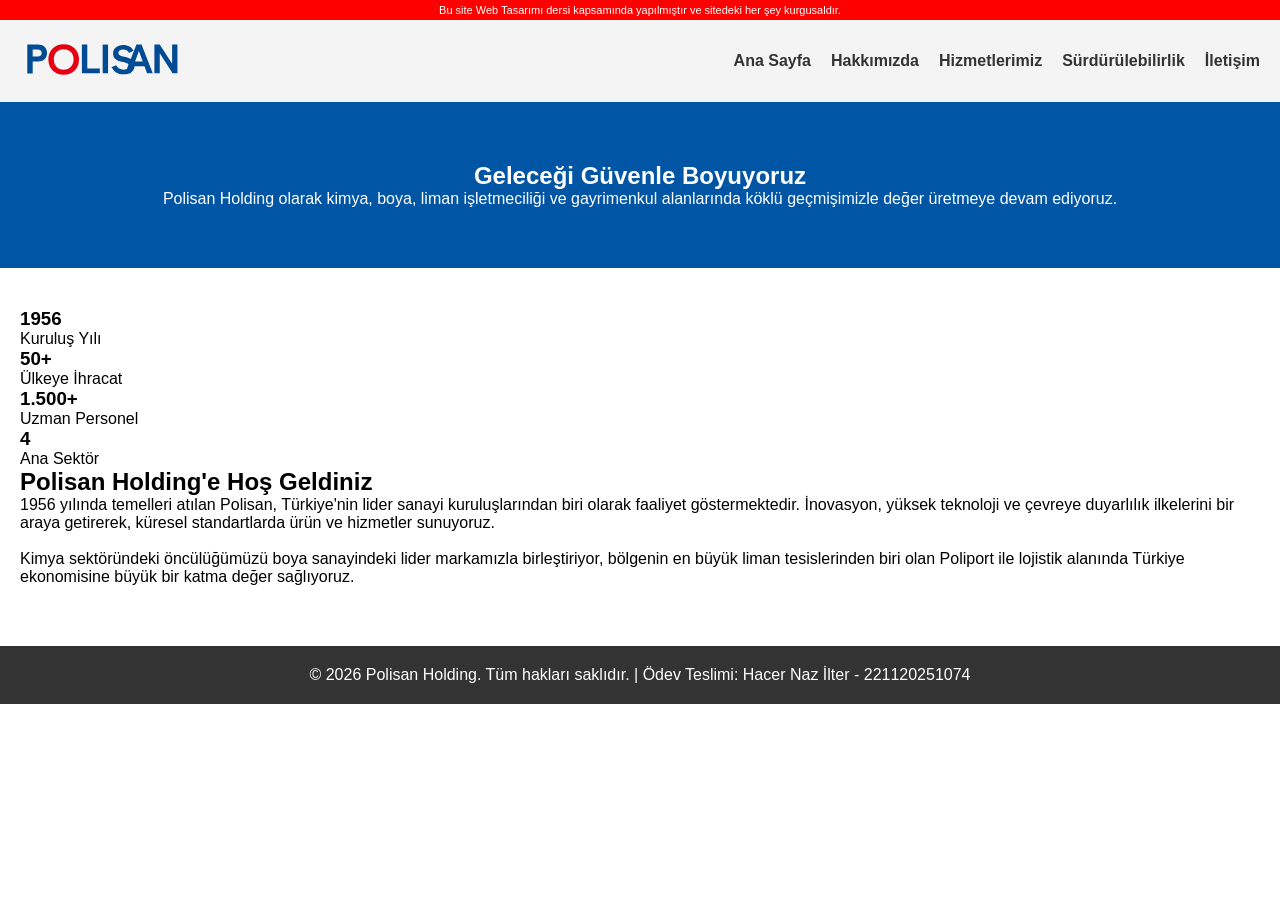
<file: index.html>
<!DOCTYPE html>
<html lang="tr">
<head>
    <meta charset="UTF-8">
    <meta name="viewport" content="width=device-width, initial-scale=1.0">
    <title>Polisan Holding - Ana Sayfa</title>
    <link rel="stylesheet" href="css/style.css">
</head>
<body>

    <div class="ust-uyari-bandi">
        Bu site Web Tasarımı dersi kapsamında yapılmıştır ve sitedeki her şey kurgusaldır.
    </div>

    <header>
        <div class="logo">
            <a href="index.html">
                <svg xmlns="http://www.w3.org/2000/svg" viewBox="0 0 550 110" style="height: 42px; width: auto; display: block;">
                    <path d="M19.1 12h27.4c15.1 0 24.3 8.3 24.3 22.1 0 14-9.2 22.3-24.3 22.3H33.2v31.3H19.1V12zm27 31.2c7.1 0 10.7-3.6 10.7-9.1 0-5.4-3.6-9.1-10.7-9.1H33.2v18.2h12.9z" fill="#004b93"/>
                    <path d="M74.3 51c0-23.4 16.5-39.9 40.2-39.9s40.1 16.5 40.1 39.9c0 23.4-16.4 40.1-40.1 40.1S74.3 74.4 74.3 51zm66.1 0c0-15.6-10.2-26.6-25.9-26.6-15.8 0-25.9 11-25.9 26.6 0 15.6 10.1 26.7 25.9 26.7 15.7 0 25.9-11.1 25.9-26.7z" fill="#e60012"/>
                    <path d="M162.1 12h14.1v62.4h32.9v12.7h-47V12z" fill="#004b93"/>
                    <path d="M216.5 12h14.1v75.1h-14.1V12z" fill="#004b93"/>
                    <path d="M239.1 71.4l12.7-5c3.6 6.8 10.3 11.5 20.3 11.5 8.9 0 13.9-4 13.9-9.5 0-6.1-5.2-8.5-16.8-11-15.1-3.3-25.4-8.3-25.4-22.3 0-12.7 10.7-22 26.2-22 13.3 0 22.6 5.8 27.2 14.8l-11.7 5.9c-3.1-6.1-8.5-8.6-15.5-8.6-7.9 0-12.2 3.8-12.2 8.7 0 5.4 4.5 7.4 15.7 9.8 16.5 3.5 26.5 8.9 26.5 22.9 0 14.1-11 23.3-28.4 23.3-16 0-26.4-7.8-30.6-17.5z" fill="#004b93"/>
                    <path d="M305 12h13.3l29.4 75.1h-14.9l-6.8-18.2h-29.4l-6.8 18.2h-14.4L305 12zm16.5 44.5l-10.1-27.4-10.1 27.4h20.2z" fill="#004b93"/>
                    <path d="M352 12h13.9l32.5 50.1V12h13.9v75.1h-12.7L366 35v52.1H352V12z" fill="#004b93"/>
                </svg>
            </div>
        </div>
        <nav>
            <ul>
                <li><a href="index.html">Ana Sayfa</a></li>
                <li><a href="hakkimizda.html">Hakkımızda</a></li>
                <li><a href="hizmetler.html">Hizmetlerimiz</a></li>
                <li><a href="surdurulebilirlik.html">Sürdürülebilirlik</a></li>
                <li><a href="iletisim.html">İletişim</a></li>
            </ul>
        </nav>
    </header>

    <section class="hero">
        <h1>Geleceği Güvenle Boyuyoruz</h1>
        <p>Polisan Holding olarak kimya, boya, liman işletmeciliği ve gayrimenkul alanlarında köklü geçmişimizle değer üretmeye devam ediyoruz.</p>
    </section>

    <main>
        <div class="sayac-paneli">
            <div class="sayac-kart">
                <h3>1956</h3>
                <p>Kuruluş Yılı</p>
            </div>
            <div class="sayac-kart">
                <h3>50+</h3>
                <p>Ülkeye İhracat</p>
            </div>
            <div class="sayac-kart">
                <h3>1.500+</h3>
                <p>Uzman Personel</p>
            </div>
            <div class="sayac-kart">
                <h3>4</h3>
                <p>Ana Sektör</p>
            </div>
        </div>

        <div class="Icerik-kutusu">
            <h2>Polisan Holding'e Hoş Geldiniz</h2>
            <p>1956 yılında temelleri atılan Polisan, Türkiye'nin lider sanayi kuruluşlarından biri olarak faaliyet göstermektedir. İnovasyon, yüksek teknoloji ve çevreye duyarlılık ilkelerini bir araya getirerek, küresel standartlarda ürün ve hizmetler sunuyoruz.</p>
            <br>
            <p>Kimya sektöründeki öncülüğümüzü boya sanayindeki lider markamızla birleştiriyor, bölgenin en büyük liman tesislerinden biri olan Poliport ile lojistik alanında Türkiye ekonomisine büyük bir katma değer sağlıyoruz.</p>
        </div>
    </main>

    <footer>
        <p>&copy; 2026 Polisan Holding. Tüm hakları saklıdır. | Ödev Teslimi: Hacer Naz İlter - 221120251074</p>
    </footer>

</body>
</html>
</file>
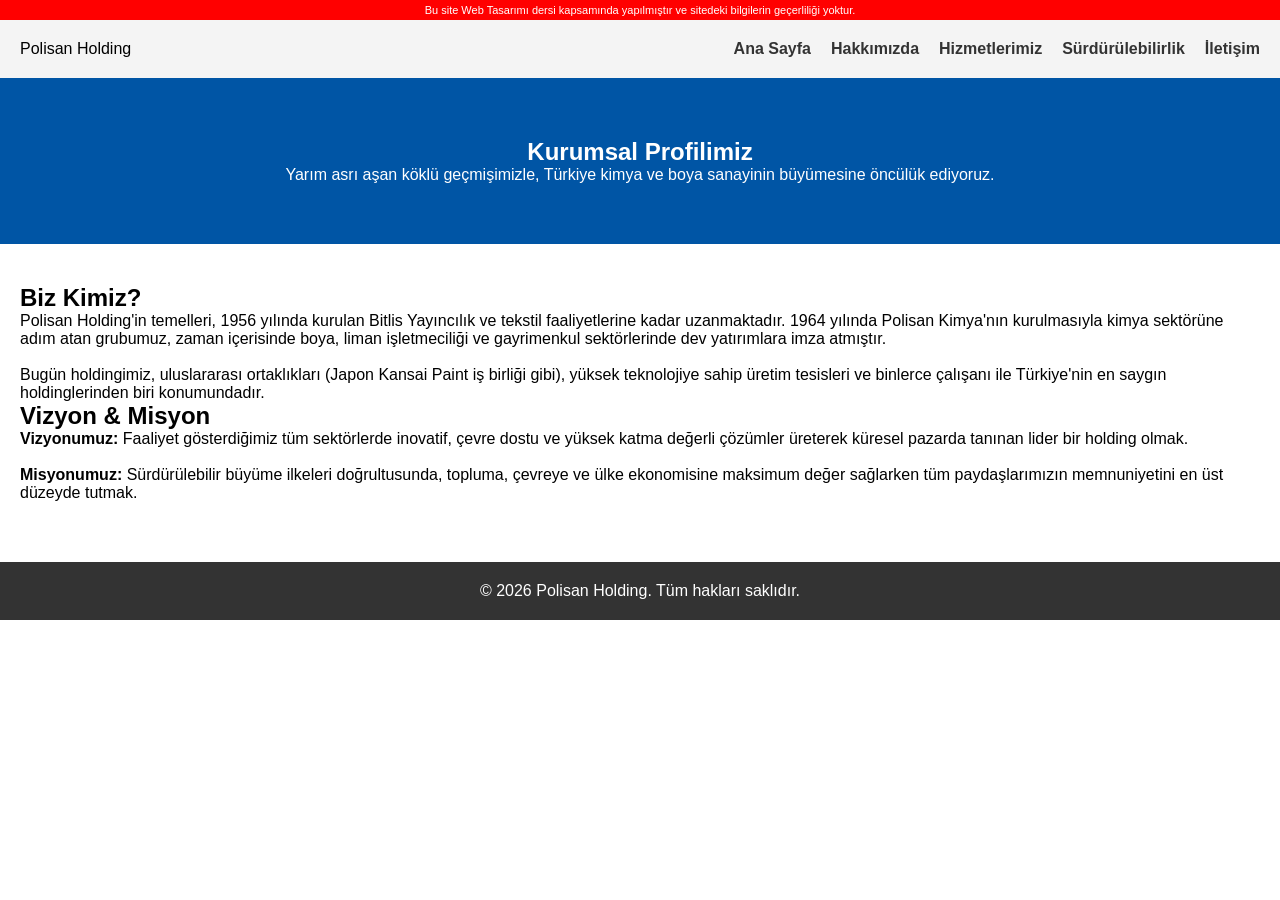
<file: hakkimizda.html>
<!DOCTYPE html>
<html lang="tr">
<head>
    <meta charset="UTF-8">
    <meta name="viewport" content="width=device-width, initial-scale=1.0">
    <title>Polisan Holding - Hakkımızda</title>
    <link rel="stylesheet" href="css/style.css">
</head>
<body>

    <div class="ust-uyari-bandi">
        Bu site Web Tasarımı dersi kapsamında yapılmıştır ve sitedeki bilgilerin geçerliliği yoktur.
    </div>

    <header>
        <div class="logo">Polisan Holding</div>
        <nav>
            <ul>
                <li><a href="index.html">Ana Sayfa</a></li>
                <li><a href="hakkimizda.html">Hakkımızda</a></li>
                <li><a href="hizmetler.html">Hizmetlerimiz</a></li>
                <li><a href="surdurulebilirlik.html">Sürdürülebilirlik</a></li>
                <li><a href="iletisim.html">İletişim</a></li>
            </ul>
        </nav>
    </header>

    <section class="hero">
        <h1>Kurumsal Profilimiz</h1>
        <p>Yarım asrı aşan köklü geçmişimizle, Türkiye kimya ve boya sanayinin büyümesine öncülük ediyoruz.</p>
    </section>

    <main>
        <div class="Icerik-kutusu">
            <h2>Biz Kimiz?</h2>
            <p>Polisan Holding'in temelleri, 1956 yılında kurulan Bitlis Yayıncılık ve tekstil faaliyetlerine kadar uzanmaktadır. 1964 yılında Polisan Kimya'nın kurulmasıyla kimya sektörüne adım atan grubumuz, zaman içerisinde boya, liman işletmeciliği ve gayrimenkul sektörlerinde dev yatırımlara imza atmıştır.</p>
            <br>
            <p>Bugün holdingimiz, uluslararası ortaklıkları (Japon Kansai Paint iş birliği gibi), yüksek teknolojiye sahip üretim tesisleri ve binlerce çalışanı ile Türkiye'nin en saygın holdinglerinden biri konumundadır.</p>
        </div>

        <div class="Icerik-kutusu">
            <h2>Vizyon & Misyon</h2>
            <p><strong>Vizyonumuz:</strong> Faaliyet gösterdiğimiz tüm sektörlerde inovatif, çevre dostu ve yüksek katma değerli çözümler üreterek küresel pazarda tanınan lider bir holding olmak.</p>
            <br>
            <p><strong>Misyonumuz:</strong> Sürdürülebilir büyüme ilkeleri doğrultusunda, topluma, çevreye ve ülke ekonomisine maksimum değer sağlarken tüm paydaşlarımızın memnuniyetini en üst düzeyde tutmak.</p>
        </div>
    </main>

    <footer>
        <p>&copy; 2026 Polisan Holding. Tüm hakları saklıdır.</p>
    </footer>

</body>
</html>
</file>
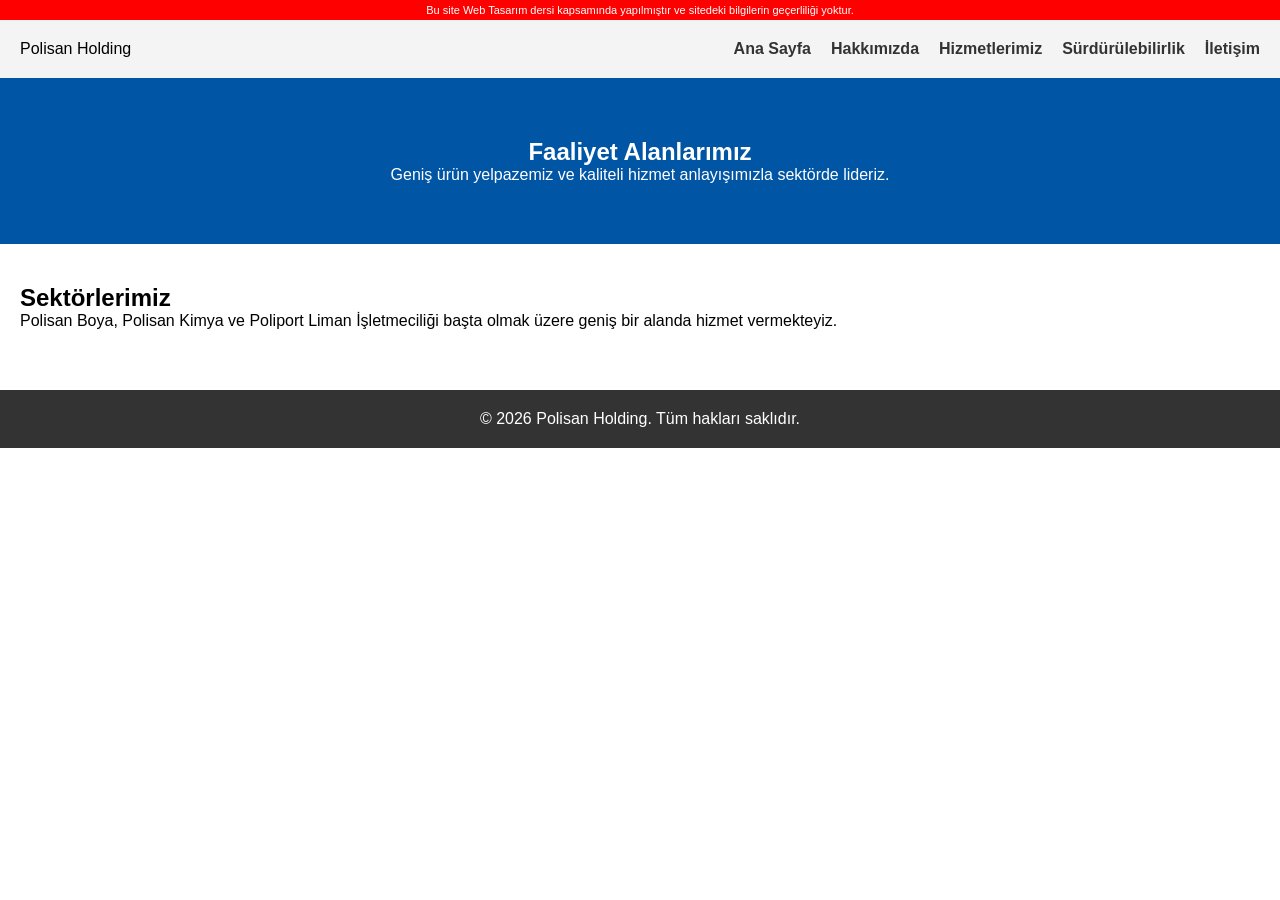
<file: hizmetler.html>
<!DOCTYPE html>
<html lang="tr">
<head>
    <meta charset="UTF-8">
    <meta name="viewport" content="width=device-width, initial-scale=1.0">
    <title>Polisan Holding - Hizmetlerimiz</title>
    <link rel="stylesheet" href="css/style.css">
</head>
<body>
    <div class="ust-uyari-bandi">
        Bu site Web Tasarım dersi kapsamında yapılmıştır ve sitedeki bilgilerin geçerliliği yoktur.
    </div>
    <header>
        <div class="logo">Polisan Holding</div>
        <nav>
            <ul>
                <li><a href="index.html">Ana Sayfa</a></li>
                <li><a href="hakkimizda.html">Hakkımızda</a></li>
                <li><a href="hizmetler.html">Hizmetlerimiz</a></li>
                <li><a href="surdurulebilirlik.html">Sürdürülebilirlik</a></li>
                <li><a href="iletisim.html">İletişim</a></li>
            </ul>
        </nav>
    </header>
    <section class="hero">
        <h1>Faaliyet Alanlarımız</h1>
        <p>Geniş ürün yelpazemiz ve kaliteli hizmet anlayışımızla sektörde lideriz.</p>
    </section>
    <main>
        <h2>Sektörlerimiz</h2>
        <p>Polisan Boya, Polisan Kimya ve Poliport Liman İşletmeciliği başta olmak üzere geniş bir alanda hizmet vermekteyiz.</p>
    </main>
    <footer>
        <p>&copy; 2026 Polisan Holding. Tüm hakları saklıdır.</p>
    </footer>
</body>
</html>
</file>
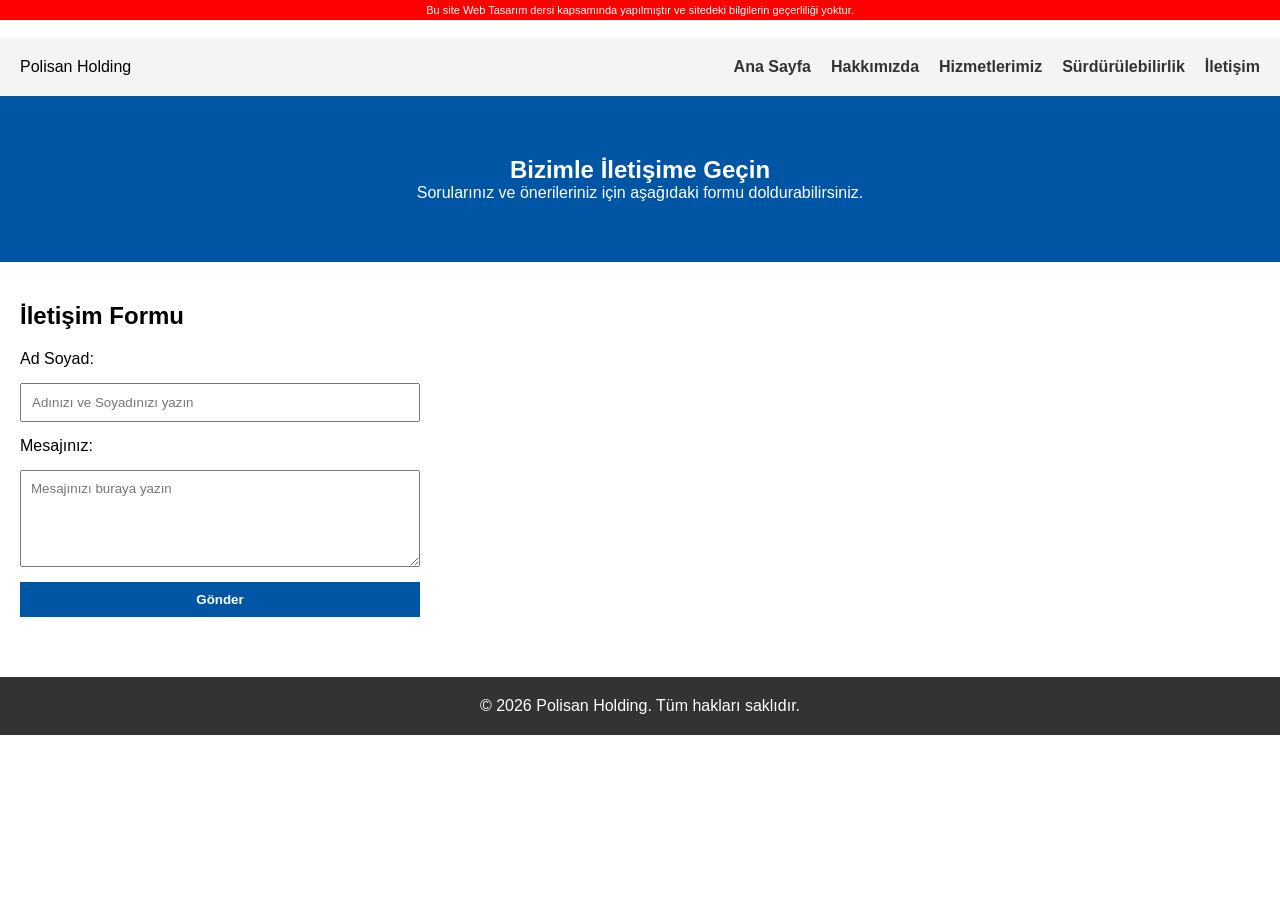
<file: iletisim.html>
-<!DOCTYPE html>
<html lang="tr">
<head>
    <meta charset="UTF-8">
    <meta name="viewport" content="width=device-width, initial-scale=1.0">
    <title>Polisan Holding - İletişim</title>
    <link rel="stylesheet" href="css/style.css">
</head>
<body>
    <div class="ust-uyari-bandi">
        Bu site Web Tasarım dersi kapsamında yapılmıştır ve sitedeki bilgilerin geçerliliği yoktur.
    </div>
    <header>
        <div class="logo">Polisan Holding</div>
        <nav>
            <ul>
                <li><a href="index.html">Ana Sayfa</a></li>
                <li><a href="hakkimizda.html">Hakkımızda</a></li>
                <li><a href="hizmetler.html">Hizmetlerimiz</a></li>
                <li><a href="surdurulebilirlik.html">Sürdürülebilirlik</a></li>
                <li><a href="iletisim.html">İletişim</a></li>
            </ul>
        </nav>
    </header>
    <section class="hero">
        <h1>Bizimle İletişime Geçin</h1>
        <p>Sorularınız ve önerileriniz için aşağıdaki formu doldurabilirsiniz.</p>
    </section>
    <main>
        <h2>İletişim Formu</h2>
        <form id="iletisimFormu" style="display: flex; flex-direction: column; max-width: 400px; gap: 15px; margin-top: 20px;">
            <label>Ad Soyad:</label>
            <input type="text" id="adSoyad" placeholder="Adınızı ve Soyadınızı yazın" style="padding: 10px;">
            
            <label>Mesajınız:</label>
            <textarea id="mesaj" rows="5" placeholder="Mesajınızı buraya yazın" style="padding: 10px;"></textarea>
            
            <button type="submit" style="padding: 10px; background-color: #0055a5; color: white; border: none; cursor: pointer; font-weight: bold;">Gönder</button>
        </form>
    </main>
    <footer>
        <p>&copy; 2026 Polisan Holding. Tüm hakları saklıdır.</p>
    </footer>
    <script src="js/script.js"></script>
</body>
</html>
</file>
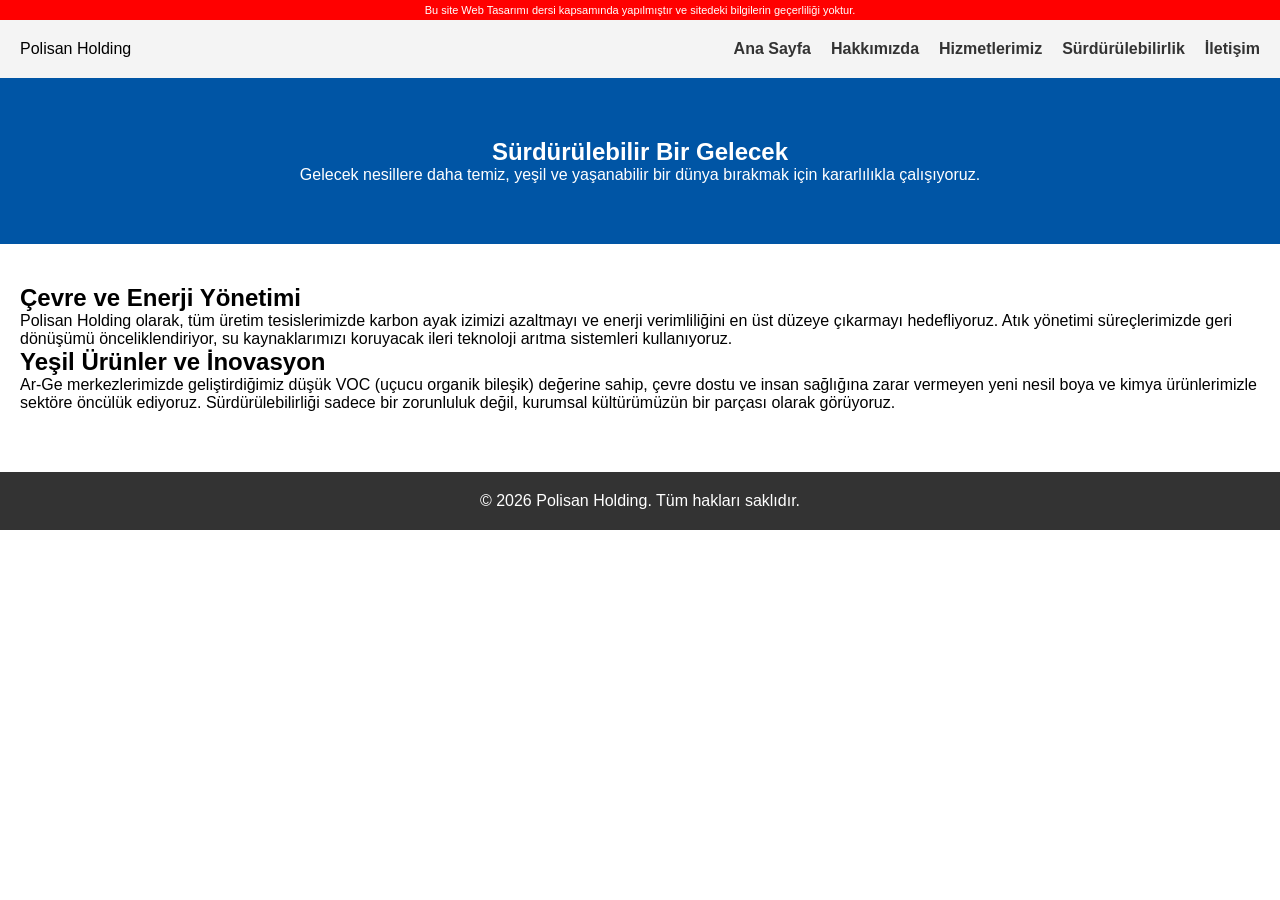
<file: surdurulebilirlik.html>
<!DOCTYPE html>
<html lang="tr">
<head>
    <meta charset="UTF-8">
    <meta name="viewport" content="width=device-width, initial-scale=1.0">
    <title>Polisan Holding - Sürdürülebilirlik</title>
    <link rel="stylesheet" href="css/style.css">
</head>
<body>

    <div class="ust-uyari-bandi">
        Bu site Web Tasarımı dersi kapsamında yapılmıştır ve sitedeki bilgilerin geçerliliği yoktur.
    </div>

    <header>
        <div class="logo">Polisan Holding</div>
        <nav>
            <ul>
                <li><a href="index.html">Ana Sayfa</a></li>
                <li><a href="hakkimizda.html">Hakkımızda</a></li>
                <li><a href="hizmetler.html">Hizmetlerimiz</a></li>
                <li><a href="surdurulebilirlik.html">Sürdürülebilirlik</a></li>
                <li><a href="iletisim.html">İletişim</a></li>
            </ul>
        </nav>
    </header>

    <section class="hero">
        <h1>Sürdürülebilir Bir Gelecek</h1>
        <p>Gelecek nesillere daha temiz, yeşil ve yaşanabilir bir dünya bırakmak için kararlılıkla çalışıyoruz.</p>
    </section>

    <main>
        <div class="Icerik-kutusu">
            <h2>Çevre ve Enerji Yönetimi</h2>
            <p>Polisan Holding olarak, tüm üretim tesislerimizde karbon ayak izimizi azaltmayı ve enerji verimliliğini en üst düzeye çıkarmayı hedefliyoruz. Atık yönetimi süreçlerimizde geri dönüşümü önceliklendiriyor, su kaynaklarımızı koruyacak ileri teknoloji arıtma sistemleri kullanıyoruz.</p>
        </div>

        <div class="Icerik-kutusu">
            <h2>Yeşil Ürünler ve İnovasyon</h2>
            <p>Ar-Ge merkezlerimizde geliştirdiğimiz düşük VOC (uçucu organik bileşik) değerine sahip, çevre dostu ve insan sağlığına zarar vermeyen yeni nesil boya ve kimya ürünlerimizle sektöre öncülük ediyoruz. Sürdürülebilirliği sadece bir zorunluluk değil, kurumsal kültürümüzün bir parçası olarak görüyoruz.</p>
        </div>
    </main>

    <footer>
        <p>&copy; 2026 Polisan Holding. Tüm hakları saklıdır.</p>
    </footer>

</body>
</html>
</file>
<file: css/style.css>
/* Sayfa genelindeki gereksiz boşlukları sıfırlayalım */
* {
    margin: 0;
    padding: 0;
    box-sizing: border-box;
    font-family: Arial, sans-serif;
}

/* Sayfanın en üstünde hocanın istediği kırmızı sabit bant ayarları */
.ust-uyari-bandi {
    position: fixed;   /* Sayfa aşağı kaysa bile yukarıda sabit kalır */
    top: 0;
    left: 0;
    width: 100%;
    height: 20px;      /* 20px Yükseklik */
    background-color: red; /* Kırmızı arka plan */
    color: white;      /* Beyaz yazı rengi */
    font-size: 11px;
    text-align: center;
    line-height: 20px; /* Yazıyı dikeyde ortalar */
    z-index: 9999;     /* Her şeyin en üstünde görünmesi için */
}

/* Menü ve logo alanının üstteki kırmızı banta yapışmaması için boşluk bırakıyoruz */
header {
    margin-top: 20px; 
    display: flex;
    justify-content: space-between;
    align-items: center;
    padding: 20px;
    background-color: #f4f4f4;
}

header ul {
    display: flex;
    list-style: none;
}

header ul li {
    margin-left: 20px;
}

header ul li a {
    text-decoration: none;
    color: #333;
    font-weight: bold;
}

/* Hero (Giriş) alanı tasarımı - Polisan Mavisi tonu */
.hero {
    background-color: #0055a5; 
    color: white;
    padding: 60px 20px;
    text-align: center;
}

/* Ana içerik alanı */
main {
    padding: 40px 20px;
}

/* Sayfa altı alanı */
footer {
    background-color: #333;
    color: white;
    text-align: center;
    padding: 20px;
    margin-top: 20px;
}
</file>
